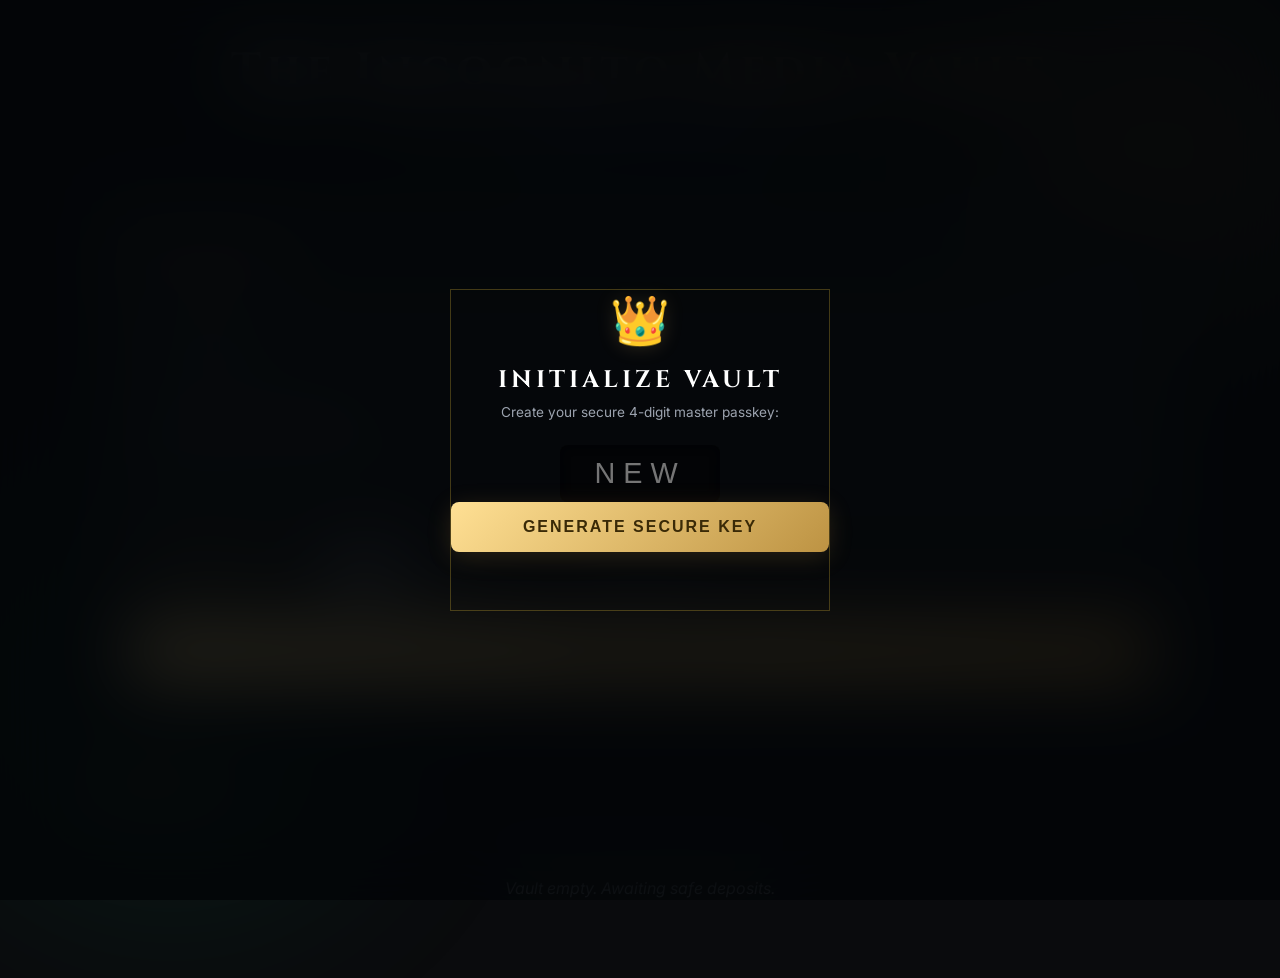
<file: indexxx.html>
<!DOCTYPE html>
<html lang="en">
<head>
    <meta charset="UTF-8">
    <meta name="viewport" content="width=device-width, initial-scale=1.0">
    <title>The Incognito Media Vault | Premium Security & Media</title>
    <!-- Google Fonts for Luxury Typography -->
    <link rel="preconnect" href="https://fonts.googleapis.com">
    <link rel="preconnect" href="https://fonts.gstatic.com" crossorigin>
    <link href="https://fonts.googleapis.com/css2?family=Cinzel:wght@500;700&family=Inter:wght@300;400;500;600&display=swap" rel="stylesheet">
    <link rel="stylesheet" href="styleee.css">
</head>
<body>
    <div class="background-glows">
        <div class="glow-1"></div>
        <div class="glow-2"></div>
    </div>
    <!-- Royal Security Lock Screen -->
<div id="lock-screen" class="lock-screen">
    <div class="lock-box glass-card">
        <div class="lock-shield">👑</div>
        <h2>VAULT LOCKED</h2>
        <p>Enter Master Authorization Code</p>
        
        <div class="pin-input-container">
            <input type="password" id="vault-pin" maxlength="4" placeholder="••••" autocomplete="off">
        </div>
        
        <button id="unlock-btn" class="royal-btn">AUTHORIZE ACCESS</button>
        <p id="lock-error" class="error-msg"></p>
    </div>
</div>
    <div class="container">
        <header>
            <h1 class="royal-title">The Incognito Media Vault</h1>
            <p class="royal-subtitle">Secure Notes, Credentials & High-Fidelity Media</p>
            <a href="index.html">Click here to Go Incognito Vault</a>
        </header>
        
        <!-- Premium Form Section -->
        <div class="vault-panel luxury-form">
            <h2 class="section-title"> New Entry</h2>
            
            <div class="input-group">
                <input type="text" id="title" required placeholder=" ">
                <label>Entry Title / Alias</label>
                <div class="input-border"></div>
            </div>

            <div class="input-group">
                <textarea id="content" required placeholder=" "></textarea>
                <label>Secret Payload / Note Details</label>
                <div class="input-border"></div>
            </div>
            
            <div class="media-upload-wrapper">
                <label for="media-input" class="luxury-upload-btn">
                    <span class="upload-icon">✦</span> Attach Media
                </label>
                <input type="file" id="media-input" accept="image/*, audio/*, video/*">
                <div id="file-name" class="file-status">No file secured</div>
            </div>
            
            <button id="save-btn" class="royal-btn">Commit to Vault</button>
        </div>
        <!-- Display Section -->
        <div class="entries-section">
            <h2 class="section-title">Archived</h2>
            <div id="entries-container" class="grid-layout"></div>
        </div>
    </div>

    <script src="apppm.js"></script>
</body>
</html>
</file>
<file: styleee.css>
:root {
    --bg-dark: #0a0b0d;
    --panel-bg: rgba(22, 24, 30, 0.65);
    --gold-primary: #dfba6b;
    --gold-secondary: #bd9343;
    --gold-glow: rgba(223, 186, 107, 0.2);
    --text-light: #f3f4f6;
    --text-muted: #9ca3af;
    --border-color: rgba(223, 186, 107, 0.15);
    --emerald-glow: rgba(16, 185, 129, 0.15);
}

* {
    box-sizing: border-box;
    margin: 0;
    padding: 0;
}

body {
    font-family: 'Inter', sans-serif;
    background-color: var(--bg-dark);
    color: var(--text-light);
    min-height: 100vh;
    padding: 40px 20px;
    overflow-x: hidden;
    position: relative;
}

/* Ambient Premium Background Lighting */
.background-glows {
    position: fixed;
    top: 0;
    left: 0;
    width: 100%;
    height: 100%;
    z-index: -1;
    pointer-events: none;
}
.glow-1 {
    position: absolute;
    top: -10%;
    right: -10%;
    width: 500px;
    height: 500px;
    background: radial-gradient(circle, var(--gold-glow) 0%, transparent 70%);
    filter: blur(60px);
}
.glow-2 {
    position: absolute;
    bottom: -10%;
    left: -10%;
    width: 600px;
    height: 600px;
    background: radial-gradient(circle, var(--emerald-glow) 0%, transparent 70%);
    filter: blur(80px);
}

/* Custom Luxury Scrollbar */
::-webkit-scrollbar {
    width: 8px;
}
::-webkit-scrollbar-track {
    background: var(--bg-dark);
}
::-webkit-scrollbar-thumb {
    background: var(--gold-secondary);
    border-radius: 4px;
}

.container {
    max-width: 1100px;
    margin: 0 auto;
}

/* Header Typography */
header {
    text-align: center;
    margin-bottom: 50px;
}

.royal-title {
    font-family: 'Cinzel', serif;
    font-size: 2.8rem;
    letter-spacing: 6px;
    background: linear-gradient(135deg, #fff 30%, var(--gold-primary) 70%, var(--gold-secondary) 100%);
    -webkit-background-clip: text;
    -webkit-text-fill-color: transparent;
    text-shadow: 0 0 30px rgba(223, 186, 107, 0.1);
    margin-bottom: 10px;
}

.royal-subtitle {
    color: var(--text-muted);
    font-size: 0.95rem;
    letter-spacing: 2px;
    text-transform: uppercase;
    font-weight: 300;
}

/* Glassmorphism Vault Panel */
.vault-panel {
    background: var(--panel-bg);
    backdrop-filter: blur(20px);
    -webkit-backdrop-filter: blur(20px);
    border: 1px solid var(--border-color);
    padding: 40px;
    border-radius: 16px;
    box-shadow: 0 20px 50px rgba(0, 0, 0, 0.3), 
                inset 0 1px 0 rgba(255, 255, 255, 0.1);
    margin-bottom: 50px;
}

.section-title {
    font-family: 'Cinzel', serif;
    font-size: 1.4rem;
    color: var(--gold-primary);
    margin-bottom: 30px;
    letter-spacing: 2px;
    border-bottom: 1px solid var(--border-color);
    padding-bottom: 10px;
}

/* Premium Floating Input Fields */
.input-group {
    position: relative;
    margin-bottom: 30px;
}

.input-group input, .input-group textarea {
    width: 100%;
    background: rgba(255, 255, 255, 0.03);
    border: 1px solid rgba(255, 255, 255, 0.08);
    border-radius: 8px;
    padding: 16px;
    color: #fff;
    font-size: 1rem;
    outline: none;
    transition: all 0.4s ease;
}

.input-group textarea {
    height: 120px;
    resize: none;
}

.input-group label {
    position: absolute;
    left: 16px;
    top: 50%;
    transform: translateY(-50%);
    color: var(--text-muted);
    transition: all 0.3s cubic-bezier(0.25, 0.8, 0.25, 1);
    pointer-events: none;
}

.input-group textarea ~ label {
    top: 25px;
}

/* Floating Label Animation */
.input-group input:focus ~ label,
.input-group input:not(:placeholder-shown) ~ label,
.input-group textarea:focus ~ label,
.input-group textarea:not(:placeholder-shown) ~ label {
    top: -10px;
    left: 10px;
    font-size: 0.8rem;
    color: var(--gold-primary);
    background: #121419;
    padding: 2px 8px;
    border-radius: 4px;
    border: 1px solid var(--border-color);
}

.input-group input:focus, .input-group textarea:focus {
    border-color: var(--gold-primary);
    background: rgba(223, 186, 107, 0.02);
    box-shadow: 0 0 15px var(--gold-glow);
}

/* Premium Custom Upload Button */
.media-upload-wrapper {
    display: flex;
    align-items: center;
    gap: 20px;
    margin-bottom: 35px;
}

.luxury-upload-btn {
    background: linear-gradient(135deg, rgba(223,186,107,0.1), rgba(189,147,67,0.05));
    border: 1px solid var(--gold-secondary);
    color: var(--gold-primary);
    padding: 12px 24px;
    border-radius: 8px;
    cursor: pointer;
    font-weight: 500;
    letter-spacing: 1px;
    font-size: 0.9rem;
    transition: all 0.3s ease;
}

.luxury-upload-btn:hover {
    background: linear-gradient(135deg, var(--gold-primary), var(--gold-secondary));
    color: var(--bg-dark);
    box-shadow: 0 0 20px rgba(223, 186, 107, 0.3);
}

.file-status {
    color: var(--text-muted);
    font-size: 0.9rem;
    font-style: italic;
}

/* Solid Gold Action Button */
.royal-btn {
    width: 100%;
    background: linear-gradient(135deg, #ffe094 0%, var(--gold-primary) 50%, var(--gold-secondary) 100%);
    border: none;
    color: #3a2a07;
    padding: 16px;
    font-size: 1rem;
    font-weight: 600;
    text-transform: uppercase;
    letter-spacing: 2px;
    border-radius: 8px;
    cursor: pointer;
    box-shadow: 0 5px 25px rgba(189, 147, 67, 0.2);
    transition: all 0.4s ease;
}

.royal-btn:hover {
    transform: translateY(-2px);
    box-shadow: 0 8px 30px rgba(223, 186, 107, 0.4);
    filter: brightness(1.1);
}

/* Grid Layout for Cards */
.grid-layout {
    display: grid;
    grid-template-columns: repeat(auto-fill, minmax(320px, 1fr));
    gap: 30px;
}

/* Premium Card Design */
.entry-card {
    background: var(--panel-bg);
    backdrop-filter: blur(15px);
    -webkit-backdrop-filter: blur(15px);
    border: 1px solid rgba(255, 255, 255, 0.05);
    border-top: 3px solid var(--gold-primary);
    border-radius: 12px;
    padding: 25px;
    position: relative;
    transition: all 0.4s cubic-bezier(0.165, 0.84, 0.44, 1);
    box-shadow: 0 10px 30px rgba(0,0,0,0.2);
}

.entry-card:hover {
    transform: translateY(-5px);
    border-color: var(--gold-primary);
    box-shadow: 0 15px 35px rgba(223, 186, 107, 0.1);
}

.entry-card h3 {
    font-family: 'Cinzel', serif;
    font-size: 1.2rem;
    color: #fff;
    margin-bottom: 12px;
    letter-spacing: 1px;
}

.entry-card p {
    color: var(--text-muted);
    font-size: 0.95rem;
    line-height: 1.6;
    margin-bottom: 20px;
}

/* Luxury Media Layouts */
.media-container {
    border-radius: 8px;
    overflow: hidden;
    border: 1px solid rgba(255, 255, 255, 0.1);
    background: #000;
    margin-top: 15px;
}

.media-preview {
    width: 100%;
    display: block;
    transition: transform 0.5s ease;
}

img.media-preview {
    max-height: 220px;
    object-fit: cover;
}

img.media-preview:hover {
    transform: scale(1.04);
}

audio.media-preview {
    background: #16181e;
    padding: 5px;
}

video.media-preview {
    max-height: 250px;
}

/* Luxury Card Delete Icon Button */
.delete-btn {
    background: rgba(231, 76, 60, 0.1);
    border: 1px solid rgba(231, 76, 60, 0.3);
    color: #e74c3c;
    padding: 6px 12px;
    border-radius: 6px;
    cursor: pointer;
    font-size: 0.8rem;
    float: right;
    margin-top: 15px;
    transition: all 0.3s ease;
}

.delete-btn:hover {
    background: #e74c3c;
    color: #fff;
    box-shadow: 0 0 15px rgba(231, 76, 60, 0.4);
}
/* --- High Security Lock Screen Styling --- */
.lock-screen {
    position: fixed;
    top: 0; left: 0;
    width: 100vw; height: 100vh;
    background: rgba(3, 5, 8, 0.85);
    backdrop-filter: blur(35px);
    -webkit-backdrop-filter: blur(35px);
    z-index: 9999;
    display: flex;
    justify-content: center;
    align-items: center;
    transition: opacity 0.5s ease, visibility 0.5s ease;
}

/* Hidden state when authorized */
.lock-screen.unlocked {
    opacity: 0;
    visibility: hidden;
    pointer-events: none;
}

.lock-box {
    max-width: 380px;
    width: 100%;
    text-align: center;
    border: 1px solid rgba(212, 175, 55, 0.3) !important;
    animation: boxGlow 3s infinite alternate;
}

.lock-shield {
    font-size: 3rem;
    margin-bottom: 15px;
    text-shadow: 0 0 20px var(--gold-glow);
}

.lock-box h2 {
    font-family: 'Cinzel', serif;
    letter-spacing: 4px;
    color: #fff;
    margin-bottom: 8px;
}

.lock-box p {
    font-size: 0.85rem;
    color: var(--text-muted);
    margin-bottom: 25px;
}

.pin-input-container input {
    width: 160px;
    background: rgba(0, 0, 0, 0.4);
    border: 1px solid var(--glass-border);
    border-radius: 8px;
    padding: 12px;
    font-size: 1.8rem;
    color: var(--gold-primary);
    text-align: center;
    letter-spacing: 8px;
    box-shadow: inset 0 0 10px rgba(0,0,0,0.5);
    transition: 0.3s;
}

.pin-input-container input:focus {
    outline: none;
    border-color: var(--gold-primary);
    box-shadow: 0 0 15px var(--gold-glow), inset 0 0 10px rgba(0,0,0,0.5);
}

.error-msg {
    color: #e74c3c !important;
    font-weight: 600;
    margin-top: 15px;
    height: 18px;
    font-size: 0.8rem !important;
}

@keyframes boxGlow {
    0% { box-shadow: 0 20px 50px rgba(0, 0, 0, 0.6); }
    100% { box-shadow: 0 20px 50px rgba(0, 0, 0, 0.6), 0 0 30px rgba(212, 175, 55, 0.15); }
}
</file>
